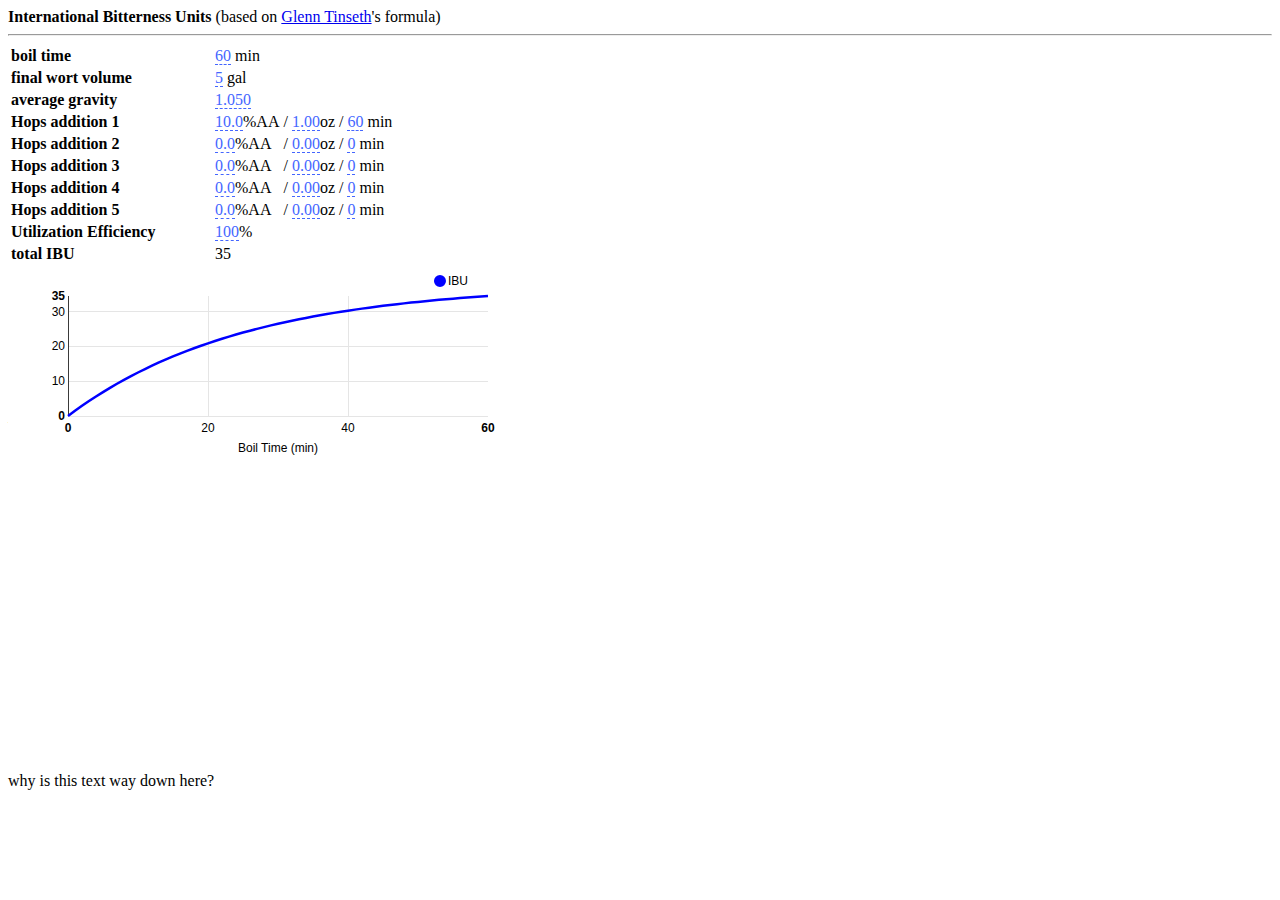
<file: index.html>
<!DOCTYPE html>
<html>
<head>
    <meta http-equiv="Content-Type" content="text/html; charset=utf-8">
    <title>Tangle document</title>

    <!-- Tangle -->
    <script type="text/javascript" src="Tangle/Tangle.js"></script>

    <!-- TangleKit (optional) -->
    <link rel="stylesheet" href="Tangle/TangleKit/TangleKit.css" type="text/css">
    <script type="text/javascript" src="Tangle/TangleKit/mootools.js"></script>
    <script type="text/javascript" src="Tangle/TangleKit/sprintf.js"></script>
    <script type="text/javascript" src="Tangle/TangleKit/BVTouchable.js"></script>
    <script type="text/javascript" src="Tangle/TangleKit/TangleKit.js"></script>

    <!-- NVD3 -->
    <link href="nvd3/src/nv.d3.css" rel="stylesheet" type="text/css">
    <script src="nvd3/lib/d3.v3.js"></script>
	<script src="nvd3/nv.d3.js"></script>
	<script src="nvd3/src/models/legend.js"></script>
	<script src="nvd3/src/models/line.js"></script>

    <!-- example -->
    <script type="text/javascript">
    var graphWidth = 500,
		graphHeight = 200,
    	boilChart,
    	ageChart,
    	util_efficiency = 100,
    	brewhouseFactor = 4.15,
    	imperial_conversion_factor = 74.89,
    	gravity = 1.050,
    	boilDur = 60,
    	boilIBU = 0,
    	boilVolume = 5;
    var AAU = new Array(0,0,0,0,0);
    var hopTime = new Array(0,0,0,0,0);


    	function setUpBoilChart () {
    		nv.addGraph({
			  generate: function() {
			    boilChart = nv.models.lineChart()
			                .width(graphWidth)
			                .height(graphHeight);

			    boilChart.xAxis
					 .axisLabel('Boil Time (min)')
					 .tickFormat(d3.format(',r'));
				boilChart.yAxis
					 .axisLabel('IBU')
					 .tickFormat(d3.format('1.0f'));


			    d3.select('#boilIBUplot')
			      .attr('width', graphWidth)
			      .attr('height', graphHeight)
			      .datum(calcBoilIBU())
			      .call(boilChart);

			    return boilChart;
			  }
			});
		}

        function setUpTangle () {

            var element = document.getElementById("params");

            var tangle = new Tangle(element, {
                initialize: function () {
                    this.boilDur = boilDur;
                    this.boilVolume = boilVolume;
                    this.gravity = gravity;
                    this.AA1 = 10;
                    this.oz1 = 1;
                    this.hopTime1 = 60;
                    this.AA2 = 0;
                    this.oz2 = 0;
                    this.hopTime2 = 0;
                    this.AA3 = 0;
                    this.oz3 = 0;
                    this.hopTime3 = 0;
                    this.AA4 = 0;
                    this.oz4 = 0;
                    this.hopTime4 = 0;
                    this.AA5 = 0;
                    this.oz5 = 0;
                    this.hopTime5 = 0;
                    this.util_efficiency = 100;
                },
                update: function () {
                    boilDur = this.boilDur;
                    boilVolume = this.boilVolume;
                    gravity = this.gravity;
                    util_efficiency = this.util_efficiency;
                    AAU[0] = this.AA1*this.oz1;
                    AAU[1] = this.AA2*this.oz2;
                    AAU[2] = this.AA3*this.oz3;
                    AAU[3] = this.AA4*this.oz4;
                    AAU[4] = this.AA5*this.oz5;
                    hopTime[0] = this.hopTime1;
                    hopTime[1] = this.hopTime2;
                    hopTime[2] = this.hopTime3;
                    hopTime[3] = this.hopTime4;
                    hopTime[4] = this.hopTime5;

                    calcTinsethIBU();
                    this.boilIBU = boilIBU;
                }
            });
        }

        function redraw(){
			d3.select('#boilIBUplot')
			  .datum(calcTinsethIBU())
			  .transition().duration(100)
			  .call(boilChart);
		}

        function calcTinsethIBU() {
			var IBU = [];
			var localHopTime,
				alpha_acids,
				Bigness_factor,
				Boil_Time_factor,
				utilization;

			for (var time=0; time<=boilDur; time++) {
				localIBU = 0;
				for (var hopIndex=0; hopIndex<AAU.length; hopIndex++) {
					localHopTime = Math.max(0,(time-(boilDur-hopTime[hopIndex])));
					alpha_acids = (AAU[hopIndex]* imperial_conversion_factor)/boilVolume;
					Bigness_factor = 1.65 * Math.pow(0.000125,(gravity - 1));
					Boil_Time_factor = (1 - Math.exp(-0.04 * localHopTime))/(brewhouseFactor/(util_efficiency/100));
					utilization = Bigness_factor * Boil_Time_factor;

					localIBU += (utilization*alpha_acids);
				}
				IBU.push({x: time, y: localIBU});
				boilIBU = localIBU;
			}

			return [
			{
			  values: IBU,
			  key: "IBU",
			  color: "#0000ff"
			}
			];
		}

    </script>
	<style>

	body {
	  overflow-y:scroll;
	}

	</style>
</head>

<body onload="setUpBoilChart(); setUpTangle();">

	<b>International Bitterness Units</b> (based on <a href="http://realbeer.com/hops/research.html">Glenn Tinseth</a>'s formula)<br>
	<hr>
    <table id="params">
		<tr>
			<th align="left" width=200>boil time</th>
			<td><span data-var="boilDur" class="TKAdjustableNumber" data-min="60" data-step="30" data-max="120"></span> min</td>
		</tr>
		<tr>
			<th align="left">final wort volume</th>
			<td><span data-var="boilVolume" class="TKAdjustableNumber" data-min="1" data-max="30"></span> gal</td>
		<tr>
			<th align="left">average gravity</th>
			<td><span data-var="gravity" class="TKAdjustableNumber" data-min="1.000" data-step="0.001" data-max="1.200" data-format="%.3f"></span></td>
		</tr>
		<tr>
			<th align="left">Hops addition 1</th>
			<td><span data-var="AA1" class="TKAdjustableNumber" data-min="0" data-step="0.1" data-max="100" data-format="%.1f"></span>%AA</td>
			<td> / <span data-var="oz1" class="TKAdjustableNumber" data-min="0" data-step="0.01" data-max="100" data-format="%.2f"></span>oz</td>
			<td> / <script>var boilDur; document.write('<span data-var="hopTime1" class="TKAdjustableNumber" data-min="0" data-max="'+boilDur+'"')</script>></span> min</td>
		</tr>
		<tr>
			<th align="left">Hops addition 2</th>
			<td><span data-var="AA2" class="TKAdjustableNumber" data-min="0" data-step="0.1" data-max="100" data-format="%.1f"></span>%AA</td>
			<td> / <span data-var="oz2" class="TKAdjustableNumber" data-min="0" data-step="0.01" data-max="100" data-format="%.2f"></span>oz</td>
			<td> / <script>var boilDur; document.write('<span data-var="hopTime2" class="TKAdjustableNumber" data-min="0" data-max="'+boilDur+'"')</script>></span> min</td>
		</tr>
		<tr>
			<th align="left">Hops addition 3</th>
			<td><span data-var="AA3" class="TKAdjustableNumber" data-min="0" data-step="0.1" data-max="100" data-format="%.1f"></span>%AA</td>
			<td> / <span data-var="oz3" class="TKAdjustableNumber" data-min="0" data-step="0.01" data-max="100" data-format="%.2f"></span>oz</td>
			<td> / <script>var boilDur; document.write('<span data-var="hopTime3" class="TKAdjustableNumber" data-min="0" data-max="'+boilDur+'"')</script>></span> min</td>
		</tr>
		<tr>
			<th align="left">Hops addition 4</th>
			<td><span data-var="AA4" class="TKAdjustableNumber" data-min="0" data-step="0.1" data-max="100" data-format="%.1f"></span>%AA</td>
			<td> / <span data-var="oz4" class="TKAdjustableNumber" data-min="0" data-step="0.01" data-max="100" data-format="%.2f"></span>oz</td>
			<td> / <script>var boilDur; document.write('<span data-var="hopTime4" class="TKAdjustableNumber" data-min="0" data-max="'+boilDur+'"')</script>></span> min</td>
		</tr>
		<tr>
			<th align="left">Hops addition 5</th>
			<td><span data-var="AA5" class="TKAdjustableNumber" data-min="0" data-step="0.1" data-max="100" data-format="%.1f"></span>%AA</td>
			<td> / <span data-var="oz5" class="TKAdjustableNumber" data-min="0" data-step="0.01" data-max="100" data-format="%.2f"></span>oz</td>
			<td> / <script>document.write('<span data-var="hopTime5" class="TKAdjustableNumber" data-min="0" data-max="'+boilDur+'"')</script>></span> min</td>
		</tr>
		<tr>
			<th align="left">Utilization Efficiency</th>
			<td><span data-var="util_efficiency" class="TKAdjustableNumber" data-min="0"data-max="100"></span>%</td>
		</tr>
		<tr>
			<th align="left">total IBU</th>
			<td><span data-var="boilIBU" data-format="%.0f"></span></td>
		</tr>
    </table>


    <svg id="boilIBUplot"></svg>

    <script>
    	setInterval(function() {redraw();}, 100);
	</script>

	why is this text way down here?

</body>
</html>
</file>
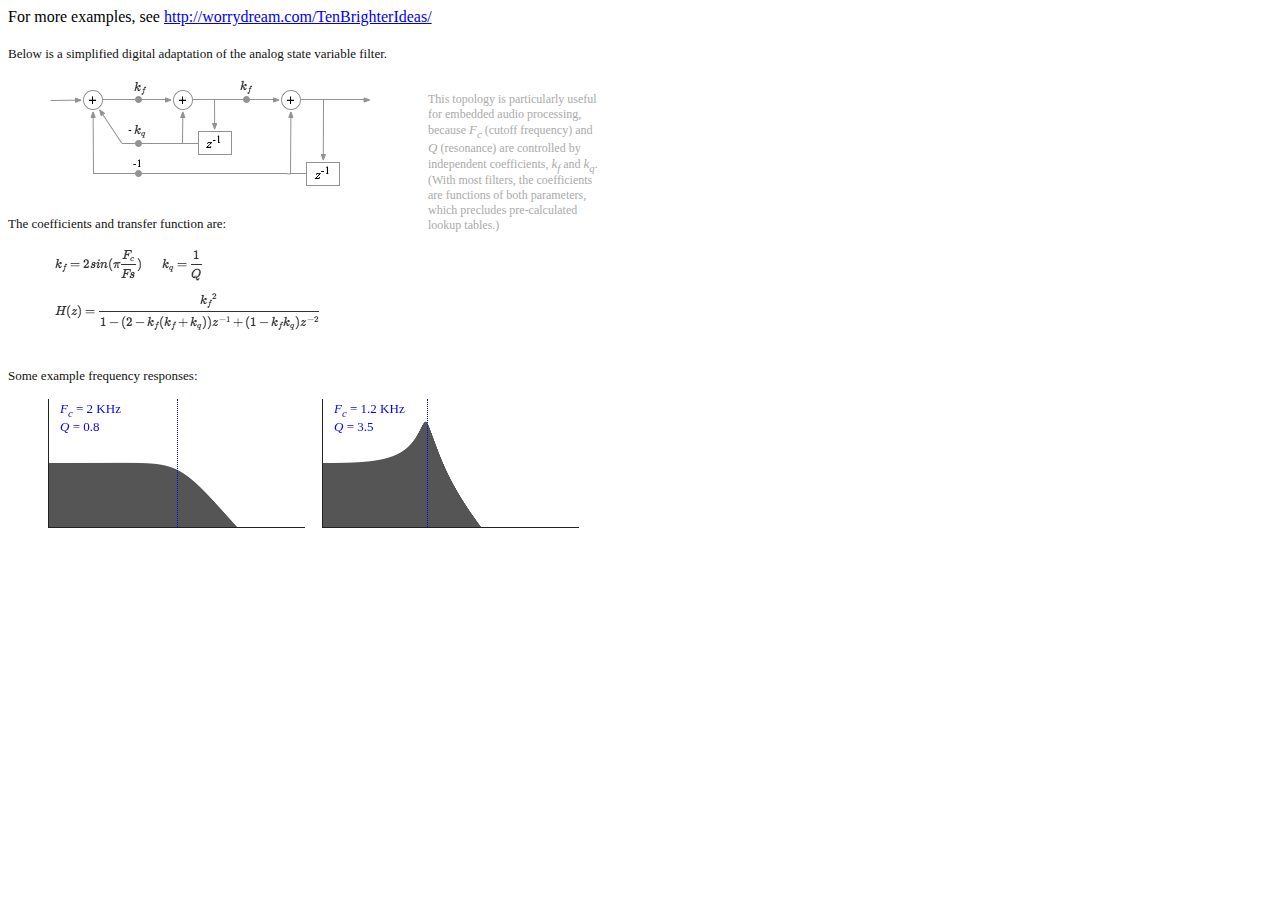
<file: Tangle/filter.html>
<!DOCTYPE html>
<html>
<head>
    <meta http-equiv="Content-Type" content="text/html; charset=utf-8">
    <base target="_top">
    <title>Filter Demo</title>

    <!-- stylesheets -->
    <link href='http://fonts.googleapis.com/css?family=Lato' rel='stylesheet' type='text/css'>
    <link rel="stylesheet" href="filterStyle.css" type="text/css">

    <!-- Tangle -->
    <script type="text/javascript" src="Tangle.js"></script>

    <!-- TangleKit -->
    <link rel="stylesheet" href="TangleKit/TangleKit.css" type="text/css">
    <script type="text/javascript" src="TangleKit/mootools.js"></script>
    <script type="text/javascript" src="TangleKit/sprintf.js"></script>
    <script type="text/javascript" src="TangleKit/BVTouchable.js"></script>
    <script type="text/javascript" src="TangleKit/TangleKit.js"></script>

    <!-- examples -->
    <script type="text/javascript" src="Examples/FilterExample.js"></script>
    <script type="text/javascript" src="Examples/FilterExampleDSP.js"></script>

</head>

<body>
<div id="everything">


<!-- - - - - - - - - - - - - - - - - - - - - - - - - - - - - - - - - - - -->
<!-- body -->

<div id="body">

For more examples, see <a href="http://worrydream.com/TenBrighterIdeas/">http://worrydream.com/TenBrighterIdeas/</a>

<!-- - - - - - - - - - - - - - - - - - - - - - - - - - - - - - - - - - - -->
<!-- filter example -->

<div class="example">
<div class="exampleTop"></div>
<div class="exampleCenter">
<div id="filterExample">

    <p>Below is a simplified digital adaptation of the analog state variable filter.</p>

    <p class="filterSidebar">This topology is particularly useful for embedded audio processing, because <i>F<sub>c</sub></i> (cutoff frequency) and <i>Q</i> (resonance) are controlled by independent coefficients, <i>k<sub>f</sub></i> and <i>k<sub>q</sub></i>.  (With most filters, the coefficients are functions of both parameters, which precludes pre-calculated lookup tables.)</p>

    <div class="filterIndent">
        <canvas class="FilterStepPlot showOnDrag" data-var="kf kq" style="left:-50px;top:-10px;" width="48" height="64"></canvas>
        <canvas class="FilterTimePlot showOnDrag" data-var="kf kq" style="left:324px;top:-10px;" width="128" height="64"></canvas>

        <div class="filterDynamicLabel showOnDrag" data-var="kf" data-format="p3" style="left:70px; top:4px;"></div>
        <div class="filterDynamicLabel showOnDrag" data-var="kf" data-format="p3" style="left:180px; top:4px;"></div>
        <div class="filterDynamicLabel showOnDrag" data-var="kq" data-format="neg_p3" style="left:71px; top:48px;"></div>

        <img src="Images/FilterSchematic.png" width="325" height="110">
    </div>

    <p>The coefficients and transfer function are:</p>

    <div class="filterIndent">
        <div class="filterDynamicCoef showOnDrag" style="left:34px;top:0px;width:70px;height:35px;">
            <div style="position:relative;top:9px;left:2px;"><span data-var="kf" data-format="p3"></span></div>
        </div>
        <div class="filterDynamicCoef showOnDrag" style="left:141px;top:0px;width:40px;height:35px;">
            <div style="position:relative;top:9px;left:2px;"><span data-var="kq" data-format="p3"></span></div>
        </div>

        <div class="filterDynamicCoef showOnDrag" style="left:141px;top:46px;width:40px;height:16px;">
            <div style="position:relative;top:0px;left:2px;"><span data-var="b0" data-format="p3"></span></div>
        </div>
        <div class="filterDynamicCoef showOnDrag" style="left:72px;top:67px;width:91px;height:16px;">
            <div style="position:relative;top:0px;left:58px;"><span data-var="a1neg" data-format="p3"></span></div>
        </div>
        <div class="filterDynamicCoef showOnDrag" style="left:196px;top:67px;width:56px;height:16px;">
            <div style="position:relative;top:0px;left:22px;"><span data-var="a2" data-format="p3"></span></div>
        </div>

        <canvas class="FilterPolePlot showOnDrag" data-var="pole1Real pole1Imag pole2Real pole2Imag"
                width="160" height="160" style="left:276px;top:-36px;"></canvas>

        <img src="Images/FilterEquations.png" width="281" height="92">
    </div>


    <p>Some example frequency responses:</p>

    <div class="filterIndent" style="position:relative;">
        <div class="filterFreqPlot">
            <canvas class="FilterFreqPlot" data-var="kf1 kq1" width="256" height="128"></canvas>
            <div class="FilterKnob" data-var="fc1 q1"></div>
            <div class="filterParams" style="left:5px;top:0px;">
                <i>F<sub>c</sub></i> = <span data-var="fc1" data-format="freq"></span><br>
                <i>Q</i> = <span data-var="q1" data-format="p2"></span>
            </div>
            <div class="filterUnstable TKIf" data-var="unstable1">Unstable</div>
        </div>
        <div class="filterFreqPlot" style="position:absolute; top:0px; left:274px;">
            <canvas class="FilterFreqPlot" data-var="kf2 kq2" width="256" height="128"></canvas>
            <div class="FilterKnob" data-var="fc2 q2"></div>
            <div class="filterParams" style="left:5px;top:0px;">
                <i>F<sub>c</sub></i> = <span data-var="fc2" data-format="freq"></span><br>
                <i>Q</i> = <span data-var="q2" data-format="p2"></span>
            </div>
            <div class="filterUnstable TKIf" data-var="unstable2">Unstable</div>
        </div>
    </div>

</div>
</div>
<div class="exampleBottom"></div>
</div>



</div> <!-- body -->


</div> <!-- everything -->
</body></html>
</file>
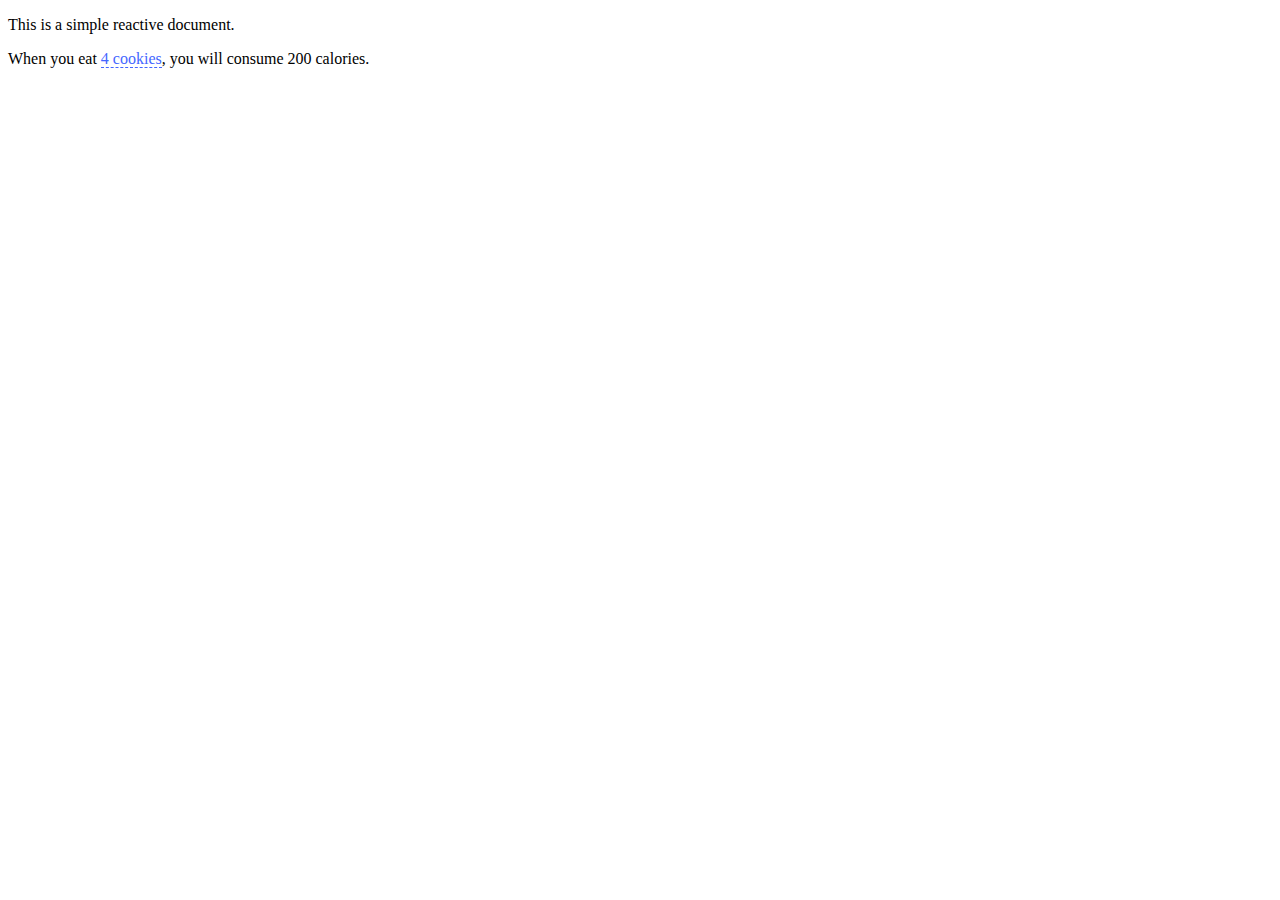
<file: Tangle/TangleTemplate.html>
<!DOCTYPE html>
<html>
<head>
    <meta http-equiv="Content-Type" content="text/html; charset=utf-8">
    <title>Tangle document</title>

    <!-- Tangle -->
    <script type="text/javascript" src="Tangle.js"></script>

    <!-- TangleKit (optional) -->
    <link rel="stylesheet" href="TangleKit/TangleKit.css" type="text/css">
    <script type="text/javascript" src="TangleKit/mootools.js"></script>
    <script type="text/javascript" src="TangleKit/sprintf.js"></script>
    <script type="text/javascript" src="TangleKit/BVTouchable.js"></script>
    <script type="text/javascript" src="TangleKit/TangleKit.js"></script>

    <!-- example -->
    <script type="text/javascript">

        function setUpTangle () {

            var element = document.getElementById("example");

            var tangle = new Tangle(element, {
                initialize: function () {
                    this.cookies = 4;
                    this.caloriesPerCookie = 50;
                },
                update: function () {
                    this.calories = this.cookies * this.caloriesPerCookie;
                }
            });
        }

    </script>
</head>

<body onload="setUpTangle();">

    <p>This is a simple reactive document.</p>

    <p id="example">
        When you eat <span data-var="cookies" class="TKAdjustableNumber" data-min="2" data-max="100"> cookies</span>, you
        will consume <span data-var="calories"></span> calories.
    </p>

</body>
</html>
</file>
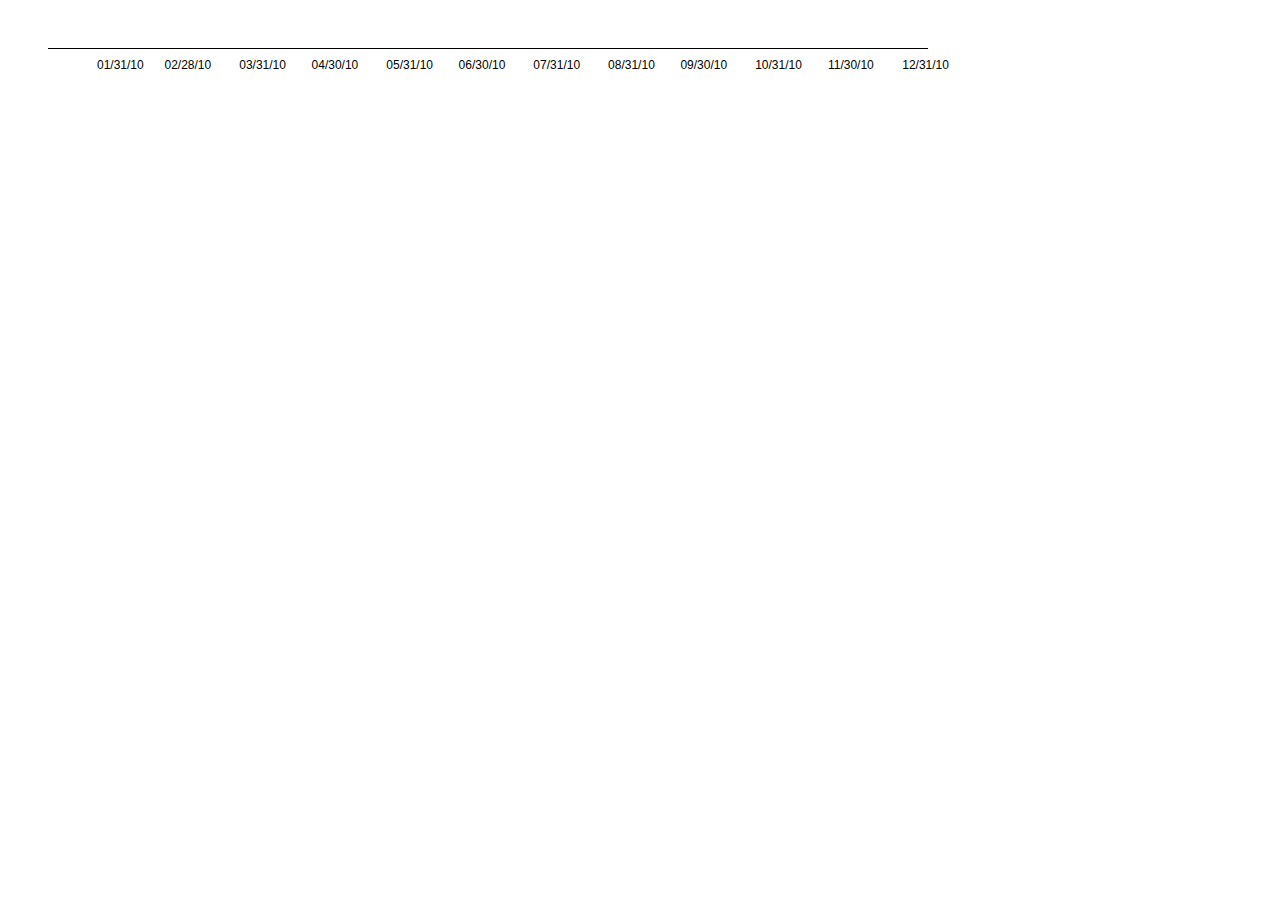
<file: nvd3/deprecated/monthendAxis.html>
<!DOCTYPE html>
<meta charset="utf-8">
<link href="../src/nv.d3.css" rel="stylesheet" type="text/css">
<style>

</style>

<body>


  <script src="../lib/d3.v2.js"></script>
  <script src="../nv.d3.js"></script>
  <script>

    function ilog(text) {
      console.log(text);
      return text;
    }


  function daysInMonth(month,year) {
    var m = [31,28,31,30,31,30,31,31,30,31,30,31];
    if (month != 2) return m[month - 1];
    if (year%4 != 0) return m[1];
    if (year%100 == 0 && year%400 != 0) return m[1];
    return m[1] + 1;
  }


  function d3_time_range(floor, step, number) {
    return function(t0, t1, dt) {
      var time = floor(t0), times = [];
      if (time < t0) step(time);
      if (dt > 1) {
        while (time < t1) {
          var date = new Date(+time);
          if (!(number(date) % dt)) times.push(date);
          step(time);
        }
      } else {
        while (time < t1) times.push(new Date(+time)), step(time);
      }
      return times;
    };
  }


  d3.time.monthEnd = function(date) {
    return new Date(date.getFullYear(), date.getMonth(), 0);
  };


  d3.time.monthEnds = d3_time_range(d3.time.monthEnd, function(date) {
      date.setUTCDate(date.getUTCDate() + 1);
      date.setDate(daysInMonth(date.getMonth() + 1, date.getFullYear()));
    }, function(date) {
      return date.getMonth();
    }
  );




  var margin = {top: 10, right: 40, bottom: 40, left: 40},
      width = 960 - margin.left - margin.right,
      height = 80 - margin.top - margin.bottom;

  var x = d3.time.scale()
      .domain([new Date(2010, 0, 1), new Date(2011, 0, 1)])
      .range([0, width]);

  var xAxis = d3.svg.axis()
      .scale(x)
      .orient("bottom")
      //.ticks(d3.time.months)
      .ticks(d3.time.monthEnds)
      //.tickSubdivide(3)
      .tickSize(8, 4, 0)
      .tickFormat(d3.time.format("%x"));
      //.tickFormat(d3.time.format("%B"));

  var svg = d3.select("body").append("svg")
      .attr("width", width + margin.left + margin.right)
      .attr("height", height + margin.top + margin.bottom)
    .append("g")
      .attr("transform", "translate(" + margin.left + "," + margin.top + ")");

  svg.append("g")
      .attr("class", "x axis")
      .attr("transform", "translate(0," + height + ")")
      .call(xAxis)

    .selectAll("text")
      .attr("text-anchor", "middle")
      //.attr("text-anchor", "start")
      .attr("x", 0)
      .attr("y", 12);

  </script>
</file>
<file: Tangle/TangleKit/TangleKit.css>
/*
 *  TangleKit.css
 *  Tangle 0.1.0
 *
 *  Created by Bret Victor on 6/10/11.
 *  (c) 2011 Bret Victor.  MIT open-source license.
 *
 */


/* cursor */

.TKCursorDragHorizontal {
	cursor: pointer;
	cursor: move;
	cursor: col-resize;
}


/* TKToggle */

.TKToggle {
	color: #46f;
	border-bottom: 1px dashed #46f;
	cursor: pointer;
}


/* TKAdjustableNumber */

.TKAdjustableNumber {
	position:relative;
	color: #46f;
	border-bottom: 1px dashed #46f;
}

.TKAdjustableNumberHover {
}

.TKAdjustableNumberDown {
	color: #00c;
	border-bottom: 1px dashed #00c;
}

.TKAdjustableNumberHelp {
	position:absolute;
	color: #00f;
	font: 9px "Helvetica-Neue", "Arial", sans-serif;
}
</file>
<file: nvd3/src/nv.d3.css>
/********************
 * HTML CSS
 */


.chartWrap {
  margin: 0;
  padding: 0;
  overflow: hidden;
}


/********************
 * TOOLTIP CSS
 */

.nvtooltip {
  position: absolute;
  background-color: rgba(255,255,255,0.75);
  padding: 1px;
  border: 1px solid rgba(0,0,0,.2);
  z-index: 10000;

  font-family: Arial;
  font-size: 13px;

  /*transition: opacity 500ms linear;
  -moz-transition: opacity 500ms linear;
  -webkit-transition: opacity 500ms linear;

  transition-delay: 500ms;
  -moz-transition-delay: 500ms;
  -webkit-transition-delay: 500ms;

*/

  -moz-box-shadow: 0 5px 10px rgba(0,0,0,.2);
  -webkit-box-shadow: 0 5px 10px rgba(0,0,0,.2);
  box-shadow: 0 5px 10px rgba(0,0,0,.2);

  -webkit-border-radius: 6px;
  -moz-border-radius: 6px;
  border-radius: 6px;

  pointer-events: none;

  -webkit-touch-callout: none;
  -webkit-user-select: none;
  -khtml-user-select: none;
  -moz-user-select: none;
  -ms-user-select: none;
  user-select: none;
}

.nvtooltip.x-nvtooltip,
.nvtooltip.y-nvtooltip {
  padding: 8px;
}

.nvtooltip h3 {
  margin: 0;
  padding: 4px 14px;
  line-height: 18px;
  font-weight: normal;
  background-color: rgba(247,247,247,0.75);
  text-align: center;

  border-bottom: 1px solid #ebebeb;

  -webkit-border-radius: 5px 5px 0 0;
  -moz-border-radius: 5px 5px 0 0;
  border-radius: 5px 5px 0 0;
}

.nvtooltip p {
  margin: 0;
  padding: 5px 14px;
  text-align: center;
}

.nvtooltip span {
  display: inline-block;
  margin: 2px 0;
}

.nvtooltip-pending-removal {
  position: absolute;
  pointer-events: none;
}


/********************
 * SVG CSS
 */


svg {
  -webkit-touch-callout: none;
  -webkit-user-select: none;
  -khtml-user-select: none;
  -moz-user-select: none;
  -ms-user-select: none;
  user-select: none;
  /* Trying to get SVG to act like a greedy block in all browsers */
  display: block;
  width:100%;
  height:100%;
}


svg text {
  font: normal 12px Arial;
}

svg .title {
 font: bold 14px Arial;
}

.nvd3 .nv-background {
  fill: white;
  fill-opacity: 0;
  /*
  pointer-events: none;
  */
}

.nvd3.nv-noData {
  font-size: 18px;
  font-weight: bold;
}


/**********
*  Brush
*/

.nv-brush .extent {
  fill-opacity: .125;
  shape-rendering: crispEdges;
}



/**********
*  Legend
*/

.nvd3 .nv-legend .nv-series {
  cursor: pointer;
}

.nvd3 .nv-legend .disabled circle {
  fill-opacity: 0;
}



/**********
*  Axes
*/

.nvd3 .nv-axis path {
  fill: none;
  stroke: #000;
  stroke-opacity: .75;
  shape-rendering: crispEdges;
}

.nvd3 .nv-axis path.domain {
  stroke-opacity: .75;
}

.nvd3 .nv-axis.nv-x path.domain {
  stroke-opacity: 0;
}

.nvd3 .nv-axis line {
  fill: none;
  stroke: #e5e5e5;
  shape-rendering: crispEdges;
}

.nvd3 .nv-axis .zero line,
/*this selector may not be necessary*/ .nvd3 .nv-axis line.zero {
  stroke-opacity: .75;
}

.nvd3 .nv-axis .nv-axisMaxMin text {
  font-weight: bold;
}

.nvd3 .x  .nv-axis .nv-axisMaxMin text,
.nvd3 .x2 .nv-axis .nv-axisMaxMin text,
.nvd3 .x3 .nv-axis .nv-axisMaxMin text {
  text-anchor: middle
}



/**********
*  Brush
*/

.nv-brush .resize path {
  fill: #eee;
  stroke: #666;
}



/**********
*  Bars
*/

.nvd3 .nv-bars .negative rect {
    zfill: brown;
}

.nvd3 .nv-bars rect {
  zfill: steelblue;
  fill-opacity: .75;

  transition: fill-opacity 250ms linear;
  -moz-transition: fill-opacity 250ms linear;
  -webkit-transition: fill-opacity 250ms linear;
}

.nvd3 .nv-bars rect:hover {
  fill-opacity: 1;
}

.nvd3 .nv-bars .hover rect {
  fill: lightblue;
}

.nvd3 .nv-bars text {
  fill: rgba(0,0,0,0);
}

.nvd3 .nv-bars .hover text {
  fill: rgba(0,0,0,1);
}


/**********
*  Bars
*/

.nvd3 .nv-multibar .nv-groups rect,
.nvd3 .nv-multibarHorizontal .nv-groups rect,
.nvd3 .nv-discretebar .nv-groups rect {
  stroke-opacity: 0;

  transition: fill-opacity 250ms linear;
  -moz-transition: fill-opacity 250ms linear;
  -webkit-transition: fill-opacity 250ms linear;
}

.nvd3 .nv-multibar .nv-groups rect:hover,
.nvd3 .nv-multibarHorizontal .nv-groups rect:hover,
.nvd3 .nv-discretebar .nv-groups rect:hover {
  fill-opacity: 1;
}

.nvd3 .nv-discretebar .nv-groups text,
.nvd3 .nv-multibarHorizontal .nv-groups text {
  font-weight: bold;
  fill: rgba(0,0,0,1);
  stroke: rgba(0,0,0,0);
}

/***********
*  Pie Chart
*/

.nvd3.nv-pie path {
  stroke-opacity: 0;

  transition: fill-opacity 250ms linear, stroke-width 250ms linear, stroke-opacity 250ms linear;
  -moz-transition: fill-opacity 250ms linear, stroke-width 250ms linear, stroke-opacity 250ms linear;
  -webkit-transition: fill-opacity 250ms linear, stroke-width 250ms linear, stroke-opacity 250ms linear;

}

.nvd3.nv-pie .nv-slice text {
  stroke: #000;
  stroke-width: 0;
}

.nvd3.nv-pie path {
  stroke: #fff;
  stroke-width: 1px;
  stroke-opacity: 1;
}

.nvd3.nv-pie .hover path {
  fill-opacity: .7;
/*
  stroke-width: 6px;
  stroke-opacity: 1;
*/
}

.nvd3.nv-pie .nv-label rect {
  fill-opacity: 0;
  stroke-opacity: 0;
}

/**********
* Lines
*/

.nvd3 .nv-groups path.nv-line {
  fill: none;
  stroke-width: 2.5px;
  /*
  stroke-linecap: round;
  shape-rendering: geometricPrecision;

  transition: stroke-width 250ms linear;
  -moz-transition: stroke-width 250ms linear;
  -webkit-transition: stroke-width 250ms linear;

  transition-delay: 250ms
  -moz-transition-delay: 250ms;
  -webkit-transition-delay: 250ms;
  */
}

.nvd3 .nv-groups path.nv-area {
  stroke: none;
  /*
  stroke-linecap: round;
  shape-rendering: geometricPrecision;

  stroke-width: 2.5px;
  transition: stroke-width 250ms linear;
  -moz-transition: stroke-width 250ms linear;
  -webkit-transition: stroke-width 250ms linear;

  transition-delay: 250ms
  -moz-transition-delay: 250ms;
  -webkit-transition-delay: 250ms;
  */
}

.nvd3 .nv-line.hover path {
  stroke-width: 6px;
}

/*
.nvd3.scatter .groups .point {
  fill-opacity: 0.1;
  stroke-opacity: 0.1;
}
  */

.nvd3.nv-line .nvd3.nv-scatter .nv-groups .nv-point {
  fill-opacity: 0;
  stroke-opacity: 0;
}

.nvd3.nv-scatter.nv-single-point .nv-groups .nv-point {
  fill-opacity: .5 !important;
  stroke-opacity: .5 !important;
}


.nvd3 .nv-groups .nv-point {
  transition: stroke-width 250ms linear, stroke-opacity 250ms linear;
  -moz-transition: stroke-width 250ms linear, stroke-opacity 250ms linear;
  -webkit-transition: stroke-width 250ms linear, stroke-opacity 250ms linear;
}

.nvd3.nv-scatter .nv-groups .nv-point.hover,
.nvd3 .nv-groups .nv-point.hover {
  stroke-width: 20px;
  fill-opacity: .5 !important;
  stroke-opacity: .5 !important;
}


.nvd3 .nv-point-paths path {
  stroke: #aaa;
  stroke-opacity: 0;
  fill: #eee;
  fill-opacity: 0;
}



.nvd3 .nv-indexLine {
  cursor: ew-resize;
}


/**********
* Distribution
*/

.nvd3 .nv-distribution {
  pointer-events: none;
}



/**********
*  Scatter
*/

/* **Attempting to remove this for useVoronoi(false), need to see if it's required anywhere
.nvd3 .nv-groups .nv-point {
  pointer-events: none;
}
*/

.nvd3 .nv-groups .nv-point.hover {
  stroke-width: 20px;
  stroke-opacity: .5;
}

.nvd3 .nv-scatter .nv-point.hover {
  fill-opacity: 1;
}

/*
.nv-group.hover .nv-point {
  fill-opacity: 1;
}
*/


/**********
*  Stacked Area
*/

.nvd3.nv-stackedarea path.nv-area {
  fill-opacity: .7;
  /*
  stroke-opacity: .65;
  fill-opacity: 1;
  */
  stroke-opacity: 0;

  transition: fill-opacity 250ms linear, stroke-opacity 250ms linear;
  -moz-transition: fill-opacity 250ms linear, stroke-opacity 250ms linear;
  -webkit-transition: fill-opacity 250ms linear, stroke-opacity 250ms linear;

  /*
  transition-delay: 500ms;
  -moz-transition-delay: 500ms;
  -webkit-transition-delay: 500ms;
  */

}

.nvd3.nv-stackedarea path.nv-area.hover {
  fill-opacity: .9;
  /*
  stroke-opacity: .85;
  */
}
/*
.d3stackedarea .groups path {
  stroke-opacity: 0;
}
  */



.nvd3.nv-stackedarea .nv-groups .nv-point {
  stroke-opacity: 0;
  fill-opacity: 0;
}

.nvd3.nv-stackedarea .nv-groups .nv-point.hover {
  stroke-width: 20px;
  stroke-opacity: .75;
  fill-opacity: 1;
}



/**********
*  Line Plus Bar
*/

.nvd3.nv-linePlusBar .nv-bar rect {
  fill-opacity: .75;
}

.nvd3.nv-linePlusBar .nv-bar rect:hover {
  fill-opacity: 1;
}


/**********
*  Bullet
*/

.nvd3.nv-bullet { font: 10px sans-serif; }
.nvd3.nv-bullet .nv-measure { fill-opacity: .8; }
.nvd3.nv-bullet .nv-measure:hover { fill-opacity: 1; }
.nvd3.nv-bullet .nv-marker { stroke: #000; stroke-width: 2px; }
.nvd3.nv-bullet .nv-markerTriangle { stroke: #000; fill: #fff; stroke-width: 1.5px; }
.nvd3.nv-bullet .nv-tick line { stroke: #666; stroke-width: .5px; }
.nvd3.nv-bullet .nv-range.nv-s0 { fill: #eee; }
.nvd3.nv-bullet .nv-range.nv-s1 { fill: #ddd; }
.nvd3.nv-bullet .nv-range.nv-s2 { fill: #ccc; }
.nvd3.nv-bullet .nv-title { font-size: 14px; font-weight: bold; }
.nvd3.nv-bullet .nv-subtitle { fill: #999; }


.nvd3.nv-bullet .nv-range {
  fill: #999;
  fill-opacity: .4;
}
.nvd3.nv-bullet .nv-range:hover {
  fill-opacity: .7;
}



/**********
* Sparkline
*/

.nvd3.nv-sparkline path {
  fill: none;
}

.nvd3.nv-sparklineplus g.nv-hoverValue {
  pointer-events: none;
}

.nvd3.nv-sparklineplus .nv-hoverValue line {
  stroke: #333;
  stroke-width: 1.5px;
 }

.nvd3.nv-sparklineplus,
.nvd3.nv-sparklineplus g {
  pointer-events: all;
}

.nvd3 .nv-hoverArea {
  fill-opacity: 0;
  stroke-opacity: 0;
}

.nvd3.nv-sparklineplus .nv-xValue,
.nvd3.nv-sparklineplus .nv-yValue {
  /*
  stroke: #666;
  */
  stroke-width: 0;
  font-size: .9em;
  font-weight: normal;
}

.nvd3.nv-sparklineplus .nv-yValue {
  stroke: #f66;
}

.nvd3.nv-sparklineplus .nv-maxValue {
  stroke: #2ca02c;
  fill: #2ca02c;
}

.nvd3.nv-sparklineplus .nv-minValue {
  stroke: #d62728;
  fill: #d62728;
}

.nvd3.nv-sparklineplus .nv-currentValue {
  /*
  stroke: #444;
  fill: #000;
  */
  font-weight: bold;
  font-size: 1.1em;
}

/**********
* historical stock
*/

.nvd3.nv-ohlcBar .nv-ticks .nv-tick {
  stroke-width: 2px;
}

.nvd3.nv-ohlcBar .nv-ticks .nv-tick.hover {
  stroke-width: 4px;
}

.nvd3.nv-ohlcBar .nv-ticks .nv-tick.positive {
 stroke: #2ca02c;
}

.nvd3.nv-ohlcBar .nv-ticks .nv-tick.negative {
 stroke: #d62728;
}

.nvd3.nv-historicalStockChart .nv-axis .nv-axislabel {
  font-weight: bold;
}

.nvd3.nv-historicalStockChart .nv-dragTarget {
  fill-opacity: 0;
  stroke: none;
  cursor: move;
}

.nvd3 .nv-brush .extent {
  /*
  cursor: ew-resize !important;
  */
  fill-opacity: 0 !important;
}

.nvd3 .nv-brushBackground rect {
  stroke: #000;
  stroke-width: .4;
  fill: #fff;
  fill-opacity: .7;
}



/**********
* Indented Tree
*/


/**
 * TODO: the following 3 selectors are based on classes used in the example.  I should either make them standard and leave them here, or move to a CSS file not included in the library
 */
.nvd3.nv-indentedtree .name {
  margin-left: 5px;
}

.nvd3.nv-indentedtree .clickable {
  color: #08C;
  cursor: pointer;
}

.nvd3.nv-indentedtree span.clickable:hover {
  color: #005580;
  text-decoration: underline;
}


.nvd3.nv-indentedtree .nv-childrenCount {
  display: inline-block;
  margin-left: 5px;
}

.nvd3.nv-indentedtree .nv-treeicon {
  cursor: pointer;
  /*
  cursor: n-resize;
  */
}

.nvd3.nv-indentedtree .nv-treeicon.nv-folded {
  cursor: pointer;
  /*
  cursor: s-resize;
  */
}

/**********
* Parallel Coordinates
*/

.nvd3 .background path {
  fill: none;
  stroke: #ccc;
  stroke-opacity: .4;
  shape-rendering: crispEdges;
}

.nvd3 .foreground path {
  fill: none;
  stroke: steelblue;
  stroke-opacity: .7;
}

.nvd3 .brush .extent {
  fill-opacity: .3;
  stroke: #fff;
  shape-rendering: crispEdges;
}

.nvd3 .axis line, .axis path {
  fill: none;
  stroke: #000;
  shape-rendering: crispEdges;
}

.nvd3 .axis text {
  text-shadow: 0 1px 0 #fff;
}
</file>
<file: Tangle/filterStyle.css>
#filterExample {
	position:relative;
	font: 13px "Times New Roman", "Times", serif;
	color: #111;
	margin-left:0px;
	margin-top:20px;
	margin-bottom:20px;
	width:598px;
}

#filterExample p {
	margin-top:15px;
	margin-bottom:15px;
}

#filterExample i {
	font: 13px "Times New Roman", "Times", serif;
	font-style: italic;
}

.filterSidebar {
	position:absolute;
	left:420px;
	width:170px;
	font-size:12px;
	color:#aaa;
}

.filterIndent {
	position:relative;
	margin-left: 40px;
	margin-bottom:25px;
}

.filterDynamicLabel {
	position:absolute;
	width:40px;
	height:14px;
	font: 11px "Times New Roman", "Times", serif;
	color: #00f;
	background-color:rgba(200,0,0,0.3);
	background-color:#fff;
	text-align:center;
	display:none;
}

.filterDynamicCoef {
	position:absolute;
	font: 13px "Times New Roman", "Times", serif;
	color: #00f;
	background-color:rgba(200,0,0,0.3);
	background-color:#fff;
	text-align:left;
	display:none;
}

.FilterStepPlot {
	position:absolute;
	display:none;
}

.FilterTimePlot {
	position:absolute;
	display:none;
}

.FilterPolePlot {
	position:absolute;
	display:none;
}

.filterFreqPlot {
	position:relative;
	width:256px;
	height:128px;
	border-left:1px solid #222;
	border-bottom:1px solid #222;
}

.filterUnstable {
	position:absolute;
	left:13px;
	top:40px;
	color:#f00;
}

.filterParams {
	position:absolute;
	color: #00f;
	padding-top: 2px;
	padding-bottom: 2px;
	padding-left: 6px;
	padding-right: 6px;
	pointer-events:none;
}

.FilterKnobHelp {
	position:absolute;
	display:none;
	left:0px;
	top:-13px;
	color: #b0b0b0;
	font: 11px "Times New Roman", "Times", serif;
	font-style: italic;
	pointer-events:none;
}

.cursorDrag {
	cursor: pointer;
	cursor: move;
}
</file>
